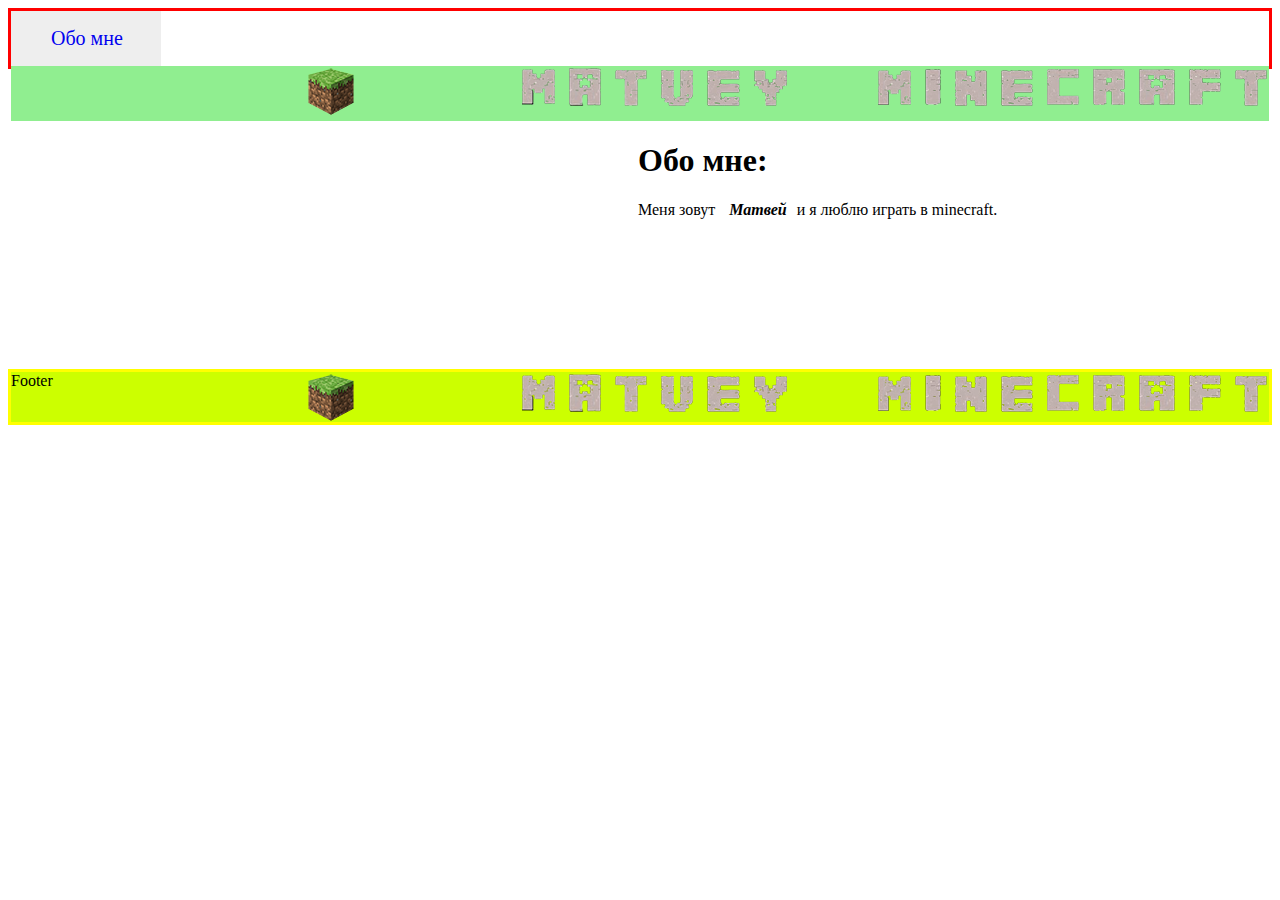
<file: page.html>
<!DOCTYPE html>
<html>
<head>
<meta charset="utf-8">
<title>обо мне</title>
<link rel="stylesheet" type="text/css" href="css/style.css">
</head>
<body>
    <div class="container">
      <div class="header clearfix">
          <div class="menubox">
              <ul class="menu">
              <li><a href="page.html">Обо мне</a>
                  <ul class="submenu">
                  <li><a href="index.html">Главная</a></li>
                  </ul>
               </li>
              </ul>
          </div>
          <div class="head layout-positioner">
          </div>
        </div>
        <div class="content clearfix">
            <div class="text">
                <h1>Обо мне: </h1>
                <p>Меня зовут <span class="name">Матвей</span>и я люблю играть в minecraft. </p>
            </div>
        </div>
    <div class="footer">
        Footer
        </div>    
    </div>
</body>
</html>
</file>
<file: css/style.css>
.header{
    border:3px solid red;
    height:55px;
   
}
.menubox{
    float:left;
    width:150px;
    background: #eeeeee;
}

.head{
    float:left;
    width:100%;
    max-width: 1748px; 
    background-image:url(../images/head.png);
    background-color: lightgreen;
    background-repeat:no-repeat;
    height:100%;
}
.content{
    min-height:300px;
}
.glavs{
    float:left;
    position:fixed;
    top:100px;
    left:0px;
    border:1px dashed black;
    background: #30d5c8;
}
.glavs li{
    border:1px solid blue;
    list-style: none;
    background: #0088ff;
}
.glavs a{
    color:white;
}
.glavs ol{
    padding:0;
}
span{
    padding: 10px;
    font-weight:bold;
}
.text{
    float:left;
   width:800px;
   padding-left:130px; 
    
}
.footer{
    border:3px solid yellow;
    background-image:url(../images/head.png);
    background-color:#ccff00;
        height:50px;
}
.clearfix::after{
    display:table;
    content:"";
    clear:both;
}
.layout-positioner{
    margin:auto;
}
.submenu{
    padding:0;
    display:none;
}
li a{
    text-decoration: none;
}
 .menu li:hover >.submenu{
    display:block;
} 
.menu li{
   list-style:none;
}
.name{
    font-style: italic;
    font-weight: bold;
}
h1, p{
    font-family: Calibri;
    position:relative;
    left:500px;
}
.menu a{
    font-size: 20px;
}
.submenu a:hover{
    text-decoration:underline;
}
.submenu a:active{
    background: #0088cc;
    color:white;
}
</file>
